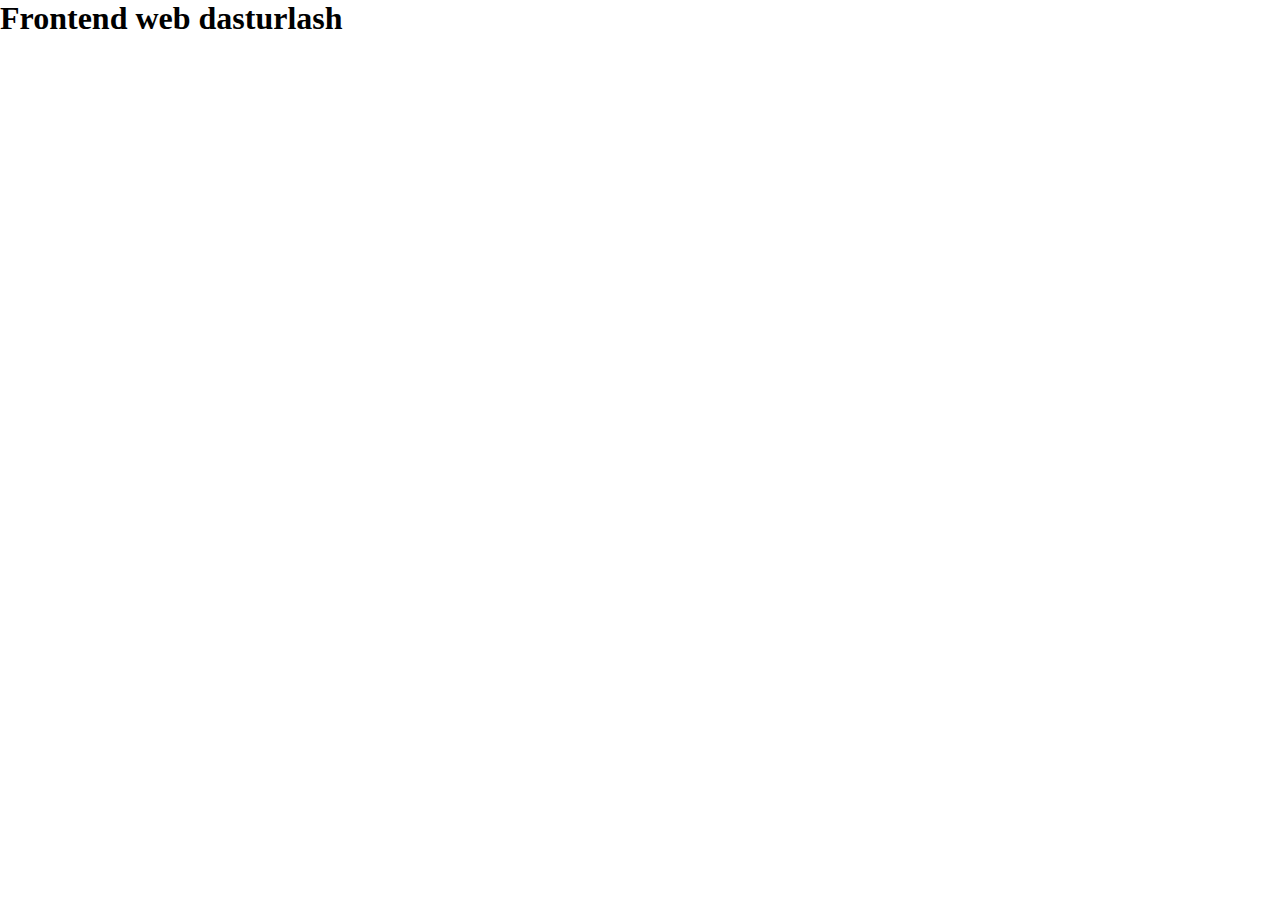
<file: index.html>
<!DOCTYPE html>
<html lang="en">
<head>
    <meta charset="UTF-8">
    <meta http-equiv="X-UA-Compatible" content="IE=edge">
    <meta name="viewport" content="width=device-width, initial-scale=1.0">
    <title>Document</title>
    <link rel="stylesheet" href="style.css">
</head>
<body>
    <h1>
        Frontend web dasturlash
    </h1>
</body>
</html>
</file>
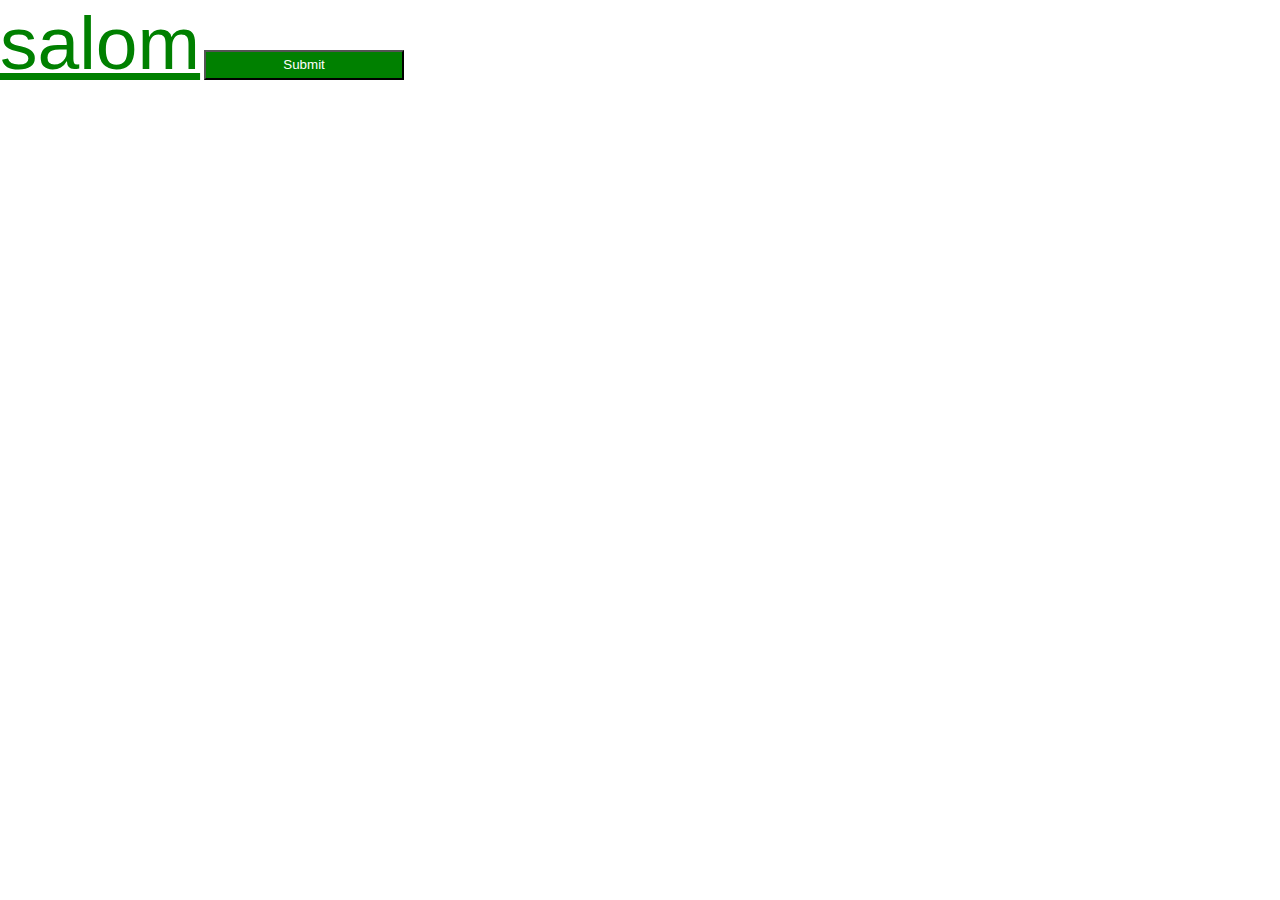
<file: Sardorbek.html>
<!DOCTYPE html>
<html lang="en">
<head>
    <meta charset="UTF-8">
    <meta http-equiv="X-UA-Compatible" content="IE=edge">
    <meta name="viewport" content="width=device-width, initial-scale=1.0">
    <title>Document</title>
    <link rel="stylesheet" href="style.css">
</head>
<body>
    <a href="">salom</a>
    <button class="btn">Submit</button>
</body>
</html>
</file>
<file: style.css>
*{
    margin: 0;
    padding: 0;
}

a{
    text-align: center;
    font-size: 75px;
    color: green;
    font-family: Arial, Helvetica, sans-serif;
}
.btn {
    width: 200px;
    height: 30px;
    background: green;
    color: white;
}
</file>
